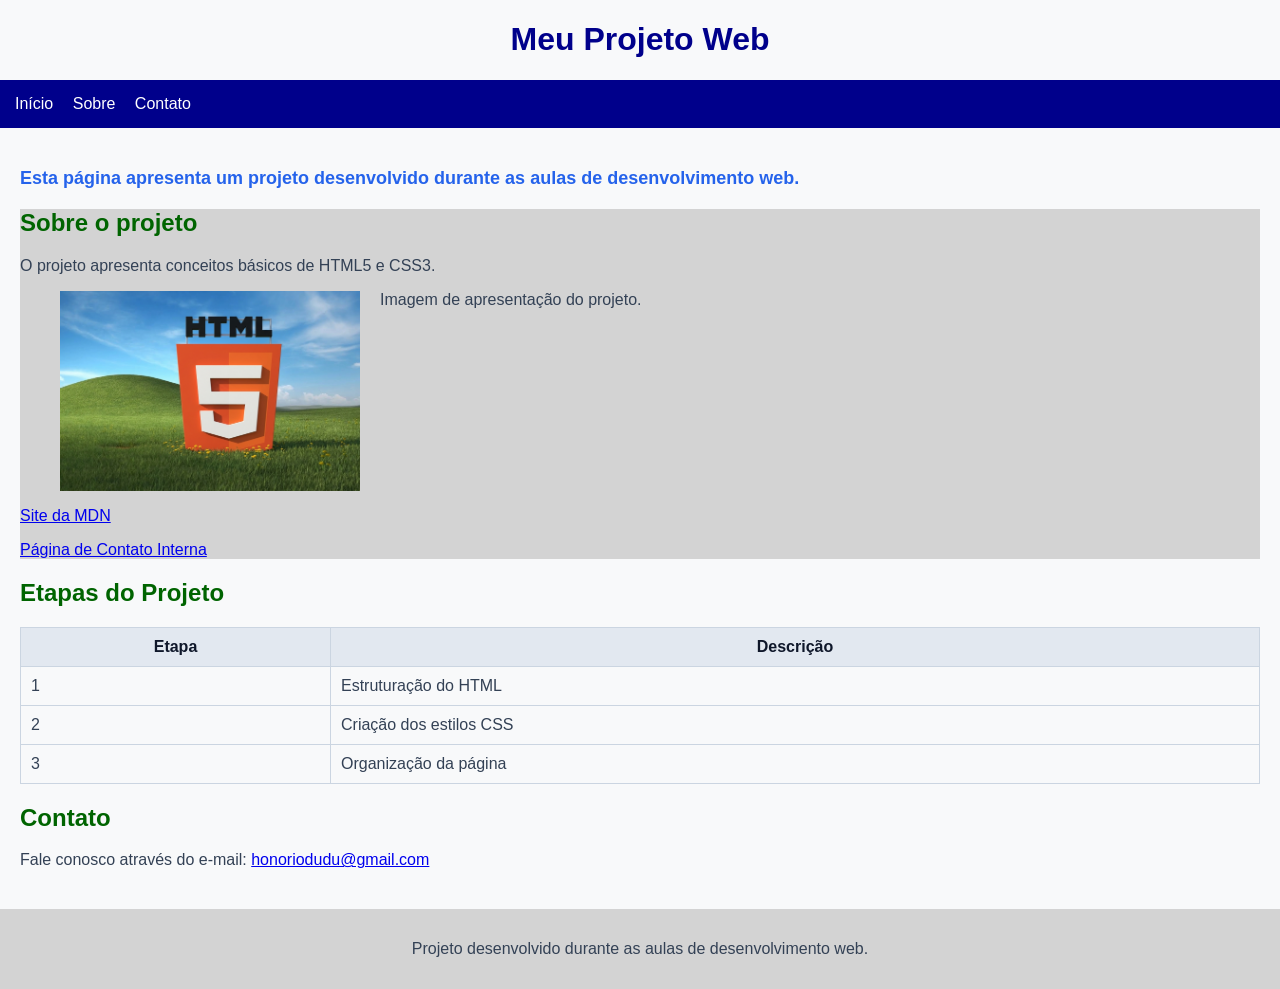
<file: projeto-web/index.html>
<!DOCTYPE html>
<html lang="pt-BR">
<head>
    <meta charset="UTF-8">
    <meta name="viewport" content="width=device-width, initial-scale=1.0">
    <title>Meu Projeto Web</title>
    <link rel="stylesheet" href="style.css">
</head>
<body>

    <header>
        <h1>Meu Projeto Web</h1>
    </header>

    <nav>
        <a href="#inicio">Início</a>
        <a href="#sobre">Sobre</a>
        <a href="#contato">Contato</a>
    </nav>

    <main>
        <section id="inicio">
            <p class="destaque">Esta página apresenta um projeto desenvolvido durante as aulas de desenvolvimento web.</p>
        </section>

        <section id="sobre">
            <h2>Sobre o projeto</h2>
            <p>O projeto apresenta conceitos básicos de HTML5 e CSS3.</p>

            <figure>
                <img src="imagens/projeto.jpg" alt="Imagem de apresentação do projeto.">
                <figcaption>Imagem de apresentação do projeto.</figcaption>
            </figure>

            <br style="clear: both;"> <!-- Limpa a flutuação da imagem para não quebrar o layout abaixo -->

            <p><a href="https://developer.mozilla.org/pt-BR/docs/Web/HTML" target="_blank">Site da MDN</a></p>
            <p><a href="contato.html">Página de Contato Interna</a></p>
        </section>

        <section id="etapas">
            <h2>Etapas do Projeto</h2>
            <table>
                <tr>
                    <th>Etapa</th>
                    <th>Descrição</th>
                </tr>
                <tr>
                    <td>1</td>
                    <td>Estruturação do HTML</td>
                </tr>
                <tr>
                    <td>2</td>
                    <td>Criação dos estilos CSS</td>
                </tr>
                <tr>
                    <td>3</td>
                    <td>Organização da página</td>
                </tr>
            </table>
        </section>

        <section id="contato">
            <h2>Contato</h2>
            <p>Fale conosco através do e-mail: <a href="mailto:contato@exemplo.com">honoriodudu@gmail.com</a></p>
        </section>
    </main>

    <footer>
        <p>Projeto desenvolvido durante as aulas de desenvolvimento web.</p>
    </footer>

</body>
</html>
</file>
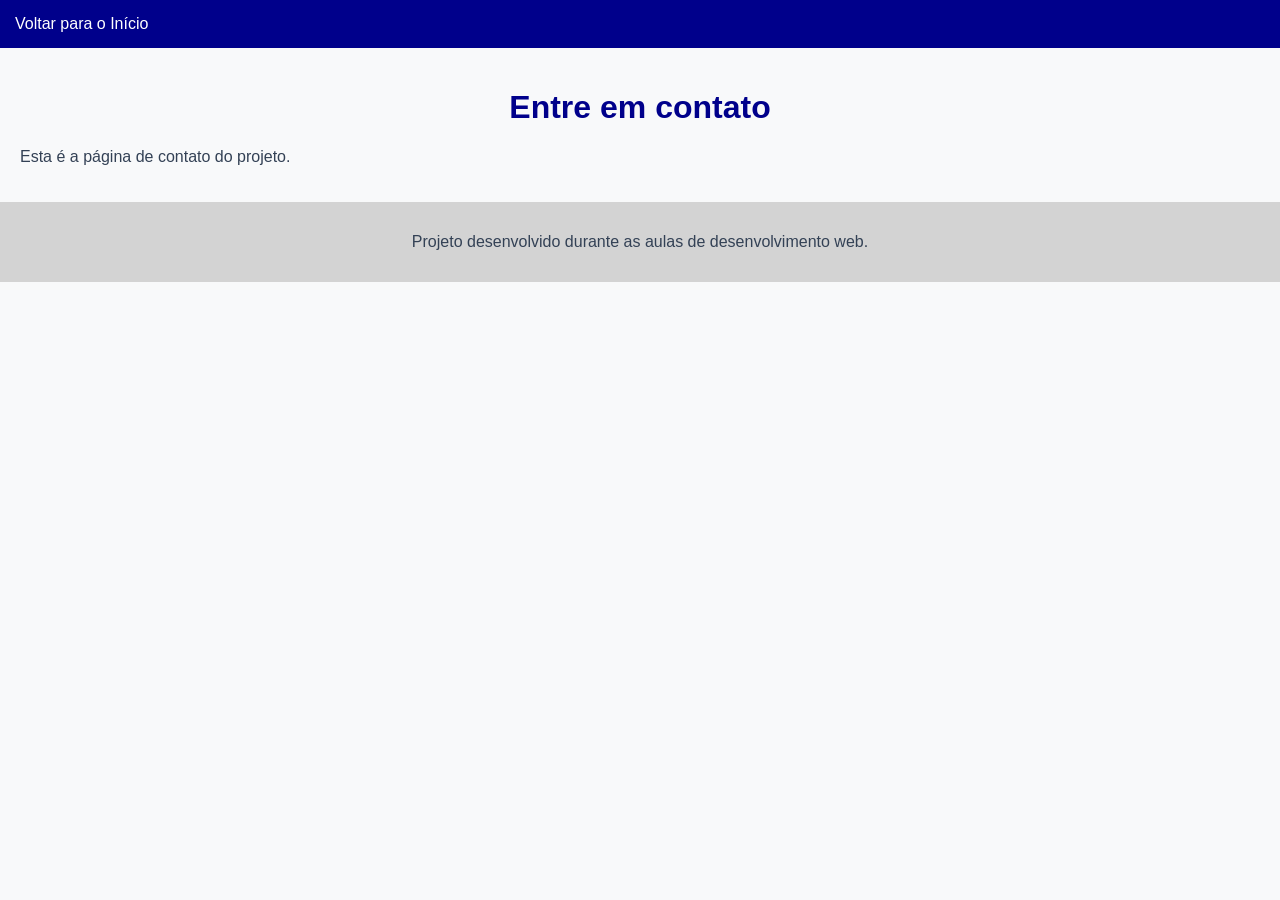
<file: projeto-web/contato.html>
<!DOCTYPE html>
<html lang="pt-BR">
<head>
    <meta charset="UTF-8">
    <meta name="viewport" content="width=device-width, initial-scale=1.0">
    <title>Contato</title>
    <link rel="stylesheet" href="style.css">
</head>
<body>
    <nav>
        <a href="index.html">Voltar para o Início</a>
    </nav>
    <main>
        <h1>Entre em contato</h1>
        <p>Esta é a página de contato do projeto.</p>
    </main>
    <footer>
        <p>Projeto desenvolvido durante as aulas de desenvolvimento web.</p>
    </footer>
</body>
</html>
</file>
<file: projeto-web/style.css>
body {
    font-family: Arial, sans-serif;
    margin: 0;
    padding: 0;
    background-color: #f8f9fa;
    color: #334155;
}

h1 {
    color: darkblue;
    text-align: center;
}

h2, h3 {
    color: darkgreen;
}

.destaque {
    font-size: 18px;
    font-weight: bold;
    color: #2563eb;
}

#sobre {
    background-color: lightgray;
}

figure img {
    float: left;
    width: 300px;
    height: auto;
    margin-right: 20px;
}

main {
    padding: 20px;
}

section {
    margin: 20px auto;
}

table {
    width: 100%;
    border-collapse: collapse;
}

th, td {
    border: 1px solid #cbd5e1;
    padding: 10px;
}

th {
    background-color: #e2e8f0;
    color: #0f172a;
}

nav {
    background-color: darkblue;
    padding: 15px;
}

nav a {
    color: white;
    text-decoration: none;
    margin-right: 15px;
}

footer {
    background-color: lightgray;
    color: #334155;
    padding: 15px;
    text-align: center;
}
</file>
